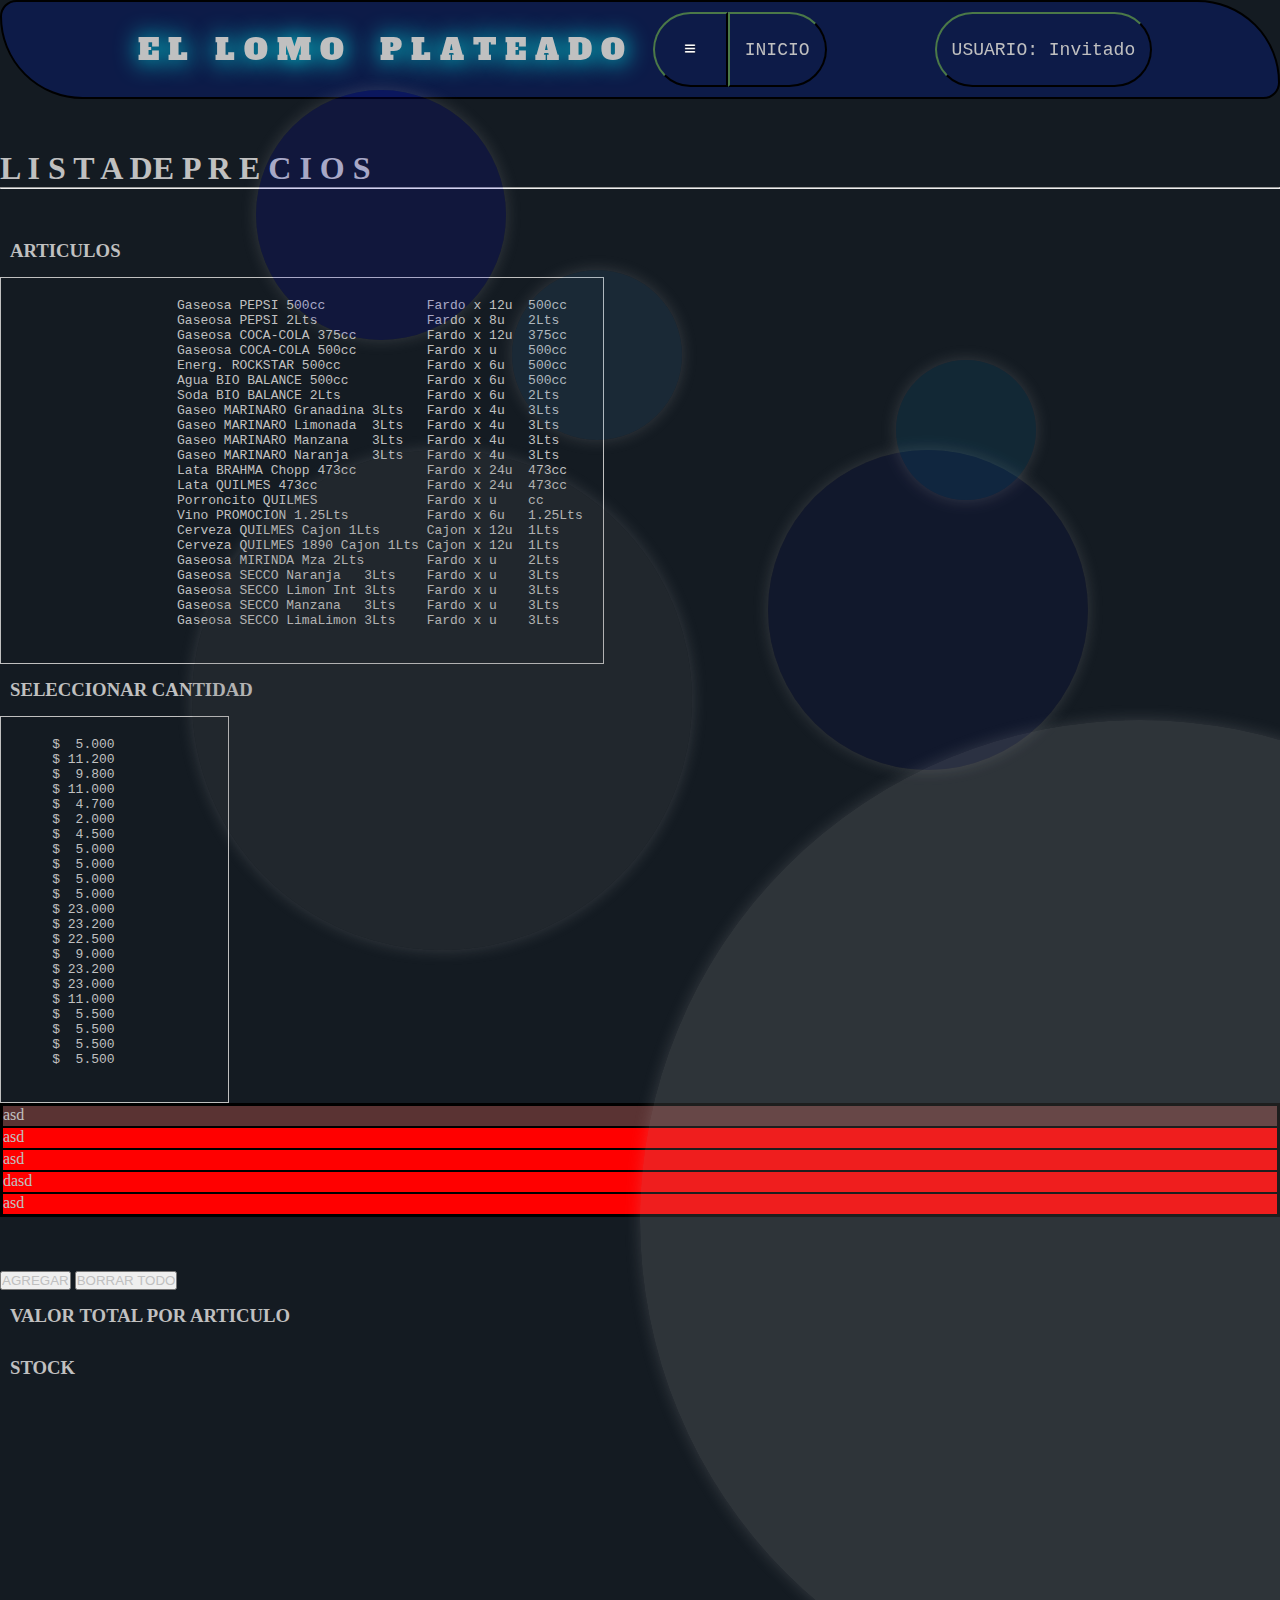
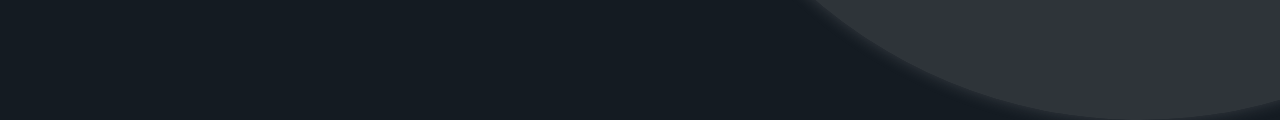
<file: brocode.html>
<!DOCTYPE html>
<html lang="en">
<head>
    <meta charset="UTF-8">
    <meta http-equiv="X-UA-Compatible" content="IE=edge">
    <meta name="viewport" content="width=device-width, initial-scale=1.0">
    <title>BroCode</title>
    <link rel="stylesheet" href="css/bro.css">
    <link rel="preconnect" href="https://fonts.googleapis.com">
    <link rel="preconnect" href="https://fonts.gstatic.com" crossorigin>
    <link href="https://fonts.googleapis.com/css2?family=Alfa+Slab+One&family=Roboto:ital,wght@0,100..900;1,100..900&display=swap" rel="stylesheet">
</head>
<body style="overflow-y:scroll;">

    <header>
        <nav id="top-nav">
            <pre id="marca">E L   L O M O    P L A T E A D O  </pre>
                    <button id="button-menu" onclick="alert(' - Menu aun no disponible')"><img src="icons/menu-desplegable.png" alt="" style="width: 30%; "></button>
                    <button id="button-inicio" onclick="location.href ='./brocode.html';" class="submit-button">INICIO</button>
                    <button id="nombre-usuario" onclick="alert(' - Perfil de usuario en preparacion')"><p>USUARIO: Invitado</p></button>
        </nav>
    </header>

    <div class="container">
        <div class="full-contenido">
            <div class="titulo-nav">
                <h1 id="titulo-cabecera">L I S T A  DE  P R E C I O S</h1>

            </div><hr> <br> <br>
            <div class="lista-articulos">
                <h3>ARTICULOS</h3>
                <pre id="lista-preformato">
                    Gaseosa PEPSI 500cc             Fardo x 12u  500cc
                    Gaseosa PEPSI 2Lts              Fardo x 8u   2Lts
                    Gaseosa COCA-COLA 375cc         Fardo x 12u  375cc
                    Gaseosa COCA-COLA 500cc         Fardo x u    500cc
                    Energ. ROCKSTAR 500cc           Fardo x 6u   500cc
                    Agua BIO BALANCE 500cc          Fardo x 6u   500cc
                    Soda BIO BALANCE 2Lts           Fardo x 6u   2Lts
                    Gaseo MARINARO Granadina 3Lts   Fardo x 4u   3Lts
                    Gaseo MARINARO Limonada  3Lts   Fardo x 4u   3Lts
                    Gaseo MARINARO Manzana   3Lts   Fardo x 4u   3Lts
                    Gaseo MARINARO Naranja   3Lts   Fardo x 4u   3Lts
                    Lata BRAHMA Chopp 473cc         Fardo x 24u  473cc
                    Lata QUILMES 473cc              Fardo x 24u  473cc
                    Porroncito QUILMES              Fardo x u    cc
                    Vino PROMOCION 1.25Lts          Fardo x 6u   1.25Lts
                    Cerveza QUILMES Cajon 1Lts      Cajon x 12u  1Lts
                    Cerveza QUILMES 1890 Cajon 1Lts Cajon x 12u  1Lts
                    Gaseosa MIRINDA Mza 2Lts        Fardo x u    2Lts
                    Gaseosa SECCO Naranja   3Lts    Fardo x u    3Lts
                    Gaseosa SECCO Limon Int 3Lts    Fardo x u    3Lts
                    Gaseosa SECCO Manzana   3Lts    Fardo x u    3Lts
                    Gaseosa SECCO LimaLimon 3Lts    Fardo x u    3Lts
                </pre>
            </div>
            <div class="cantidad-seleccion">
                <h3>SELECCIONAR CANTIDAD</h3>
                <div id="precio-unidad">
                    <div>
                        <pre id="lista-preformato">
    $  5.000
    $ 11.200
    $  9.800
    $ 11.000
    $  4.700
    $  2.000
    $  4.500
    $  5.000
    $  5.000
    $  5.000
    $  5.000
    $ 23.000
    $ 23.200
    $ 22.500
    $  9.000
    $ 23.200
    $ 23.000
    $ 11.000
    $  5.500
    $  5.500
    $  5.500
    $  5.500
                        </pre>
                    </div>
                    <div>
                        <div>
                            <ul style="border: 2px solid black; background-color: red;"  >
                                <li style="background-color: rgb(90, 51, 51);">asd</li>
                                <li>asd</li>
                                <li>asd</li>
                                <li>dasd</li>
                                <li>asd</li>
                            </ul>
                        </div>
                        <br><br><br>
                        <div>
                            <form>
                                <input type="submit" id="buttom-agregar" value="AGREGAR">
                                <input type="reset" id="buttom-reset" value="BORRAR TODO">

                            </form>

                        </div>
                    </div>
                </div>
                <div id="cantidades">

                </div>
            </div>
            <div class="precios-total">
                <h3>VALOR TOTAL POR ARTICULO</h3>
            </div>
            <div class="stock">
                <h3>STOCK</h3>
                <pre>
                    
                </pre>
            </div>
        </div>

        <div class="circle" style="width: 250px;opacity: 20%; height: 250px; top: 10%; left: 20%; background-color: rgba(0, 0, 255, 0.6);"></div>
        <div class="circle" style="width: 170px;opacity: 20%; height: 170px; top: 30%; left: 40%; background-color: rgba(70, 130, 180, 0.7);"></div>
        <div class="circle" style="width: 320px;opacity: 20%; height: 320px; top: 50%; left: 60%; background-color: rgba(0, 0, 139, 0.5);"></div>
        <div class="circle" style="width: 500px;opacity: 20%; height: 500px; top: 50%; left: 15%; background-color: rgba(105, 105, 105, 0.8);"></div>
        <div class="circle" style="width: 140px;opacity: 20%; height: 140px; top: 40%; left: 70%; background-color: rgba(0, 174, 255, 0.459);"></div>
        <div class="circle" style="width: 1000px;opacity: 20%; height: 1000px; top: 80%; left: 50%; background-color: rgba(169, 169, 169, 0.9);"></div>

    </div>
</body>
</html>
</file>
<file: css/bro.css>
*{
    margin: 0;
    padding: 0;
    color: silver;
    box-sizing: border-box;
}
body {
    height: 100vh;
    background-color: #141b22;
    position: relative;
    overflow: hidden; /* Evita que los círculos se desborden */
}
.circle {
    position: absolute;
    border-radius: 50%;
    z-index: 1; /* Asegura que los círculos se apilen uno sobre otro */
    box-shadow: 0 0 1em silver;
}
.full-contenido{
    padding-top: 150px;
}
li{
    border: 1px solid black;
    padding-bottom: 2px;
}
h3{
    padding: 15px 10px;
}
#lista-preformato{
    display: inline-block;
    padding: 20px;
}
#marca{
    font-family: Alfa Slab One;
    font-size: 30px;
    margin-left: 10px;
    margin-right: 10px;
    text-shadow: 1px 1px 25px aqua;
}
nav{
    background-color:rgb(13, 27, 72);
    width: 100%;
    border: 2px solid black;
    border-radius: 50px 250px;
    display: flex;
    position: fixed;
    align-items: center;
    justify-content: center;
    padding-top: 10px;
    padding-bottom: 10px;
    font-family: Alfa Slab One;
    text-shadow: 1px 1px 25px aqua;
}
nav > h1{
    padding: 25px;
}
button{
    border-width: 2px;
    border-color: #172516;
    height: 75px;
    width: 75px;
    font-size: 18px;
    font-family: monospace;
    background-color: rgb(13, 27, 72);
}
#lista-preformato{
    border: 1px solid silver;
}
#button-menu{
    border-radius: 50px 0px 0px 50px;
    padding: 15px;
}
#button-inicio{
    border-radius: 0px 50px 50px 0px;
    margin-right: 3em;
    width: auto;
    padding: 15px;
}
#nombre-usuario{
    border-radius: 50px;
    margin-left: 3em;
    width: auto;
    padding: 15px;
}
</file>
